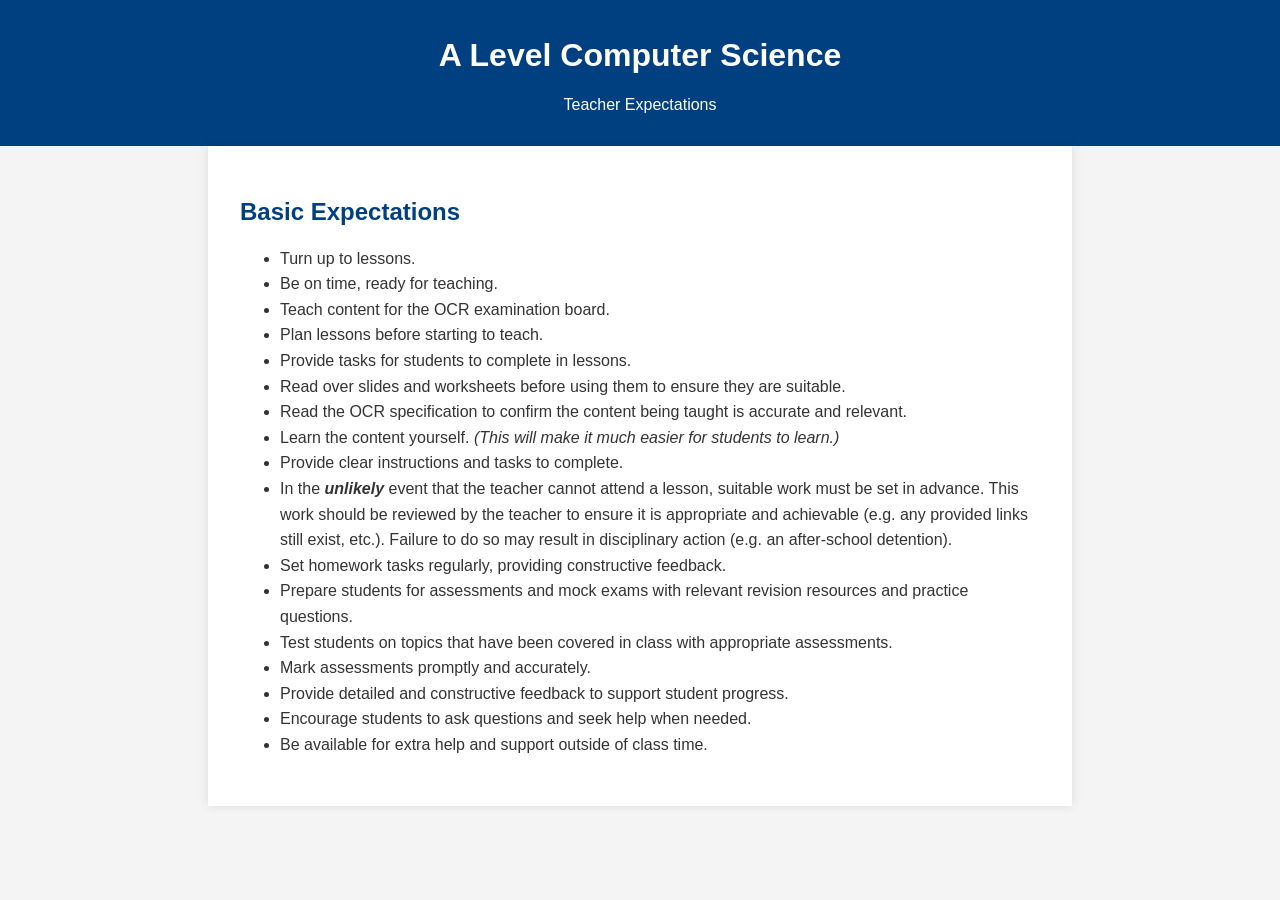
<file: expectations.html>
<!DOCTYPE html>
<html lang="en">
<head>
  <meta charset="UTF-8" />
  <meta name="viewport" content="width=device-width, initial-scale=1.0"/>
  <title>A Level Computer Science Teacher Expectations</title>
  <style>
    body {
      font-family: Arial, sans-serif;
      background: #f4f4f4;
      margin: 0;
      padding: 0;
      color: #333;
    }
    header {
      background: #004080;
      color: white;
      padding: 1rem;
      text-align: center;
    }
    main {
      padding: 2rem;
      max-width: 800px;
      margin: auto;
      background: white;
      box-shadow: 0 0 10px rgba(0,0,0,0.1);
    }
    h2 {
      color: #004080;
    }
    ul {
      line-height: 1.6;
    }
    footer {
      text-align: center;
      font-size: 0.9rem;
      color: #888;
      padding: 1rem;
    }
  </style>
</head>
<body>
  <header>
    <h1>A Level Computer Science</h1>
    <p>Teacher Expectations</p>
  </header>
  <main>
    <h2>Basic Expectations</h2>
    <ul>
        <li>Turn up to lessons.</li>
        <li>Be on time, ready for teaching.</li>
        <li>Teach content for the OCR examination board.</li>
        <li>Plan lessons before starting to teach.</li>
        <li>Provide tasks for students to complete in lessons.</li>
        <li>Read over slides and worksheets before using them to ensure they are suitable.</li>
        <li>Read the OCR specification to confirm the content being taught is accurate and relevant.</li>
        <li>Learn the content yourself. <em>(This will make it much easier for students to learn.)</em></li>
        <li>Provide clear instructions and tasks to complete.</li>
        <li>In the <strong><em>unlikely</em></strong> event that the teacher cannot attend a lesson, suitable work must be set in advance. This work should be reviewed by the teacher to ensure it is appropriate and achievable (e.g. any provided links still exist, etc.). Failure to do so may result in disciplinary action (e.g. an after-school detention).</li>
        <li>Set homework tasks regularly, providing constructive feedback.</li>
        <li>Prepare students for assessments and mock exams with relevant revision resources and practice questions.</li>
        <li>Test students on topics that have been covered in class with appropriate assessments.</li>
        <li>Mark assessments promptly and accurately.</li>
        <li>Provide detailed and constructive feedback to support student progress.</li>
        <li>Encourage students to ask questions and seek help when needed.</li>
        <li>Be available for extra help and support outside of class time.</li>
    </ul>
  </main>
</body>
</html>
</file>
